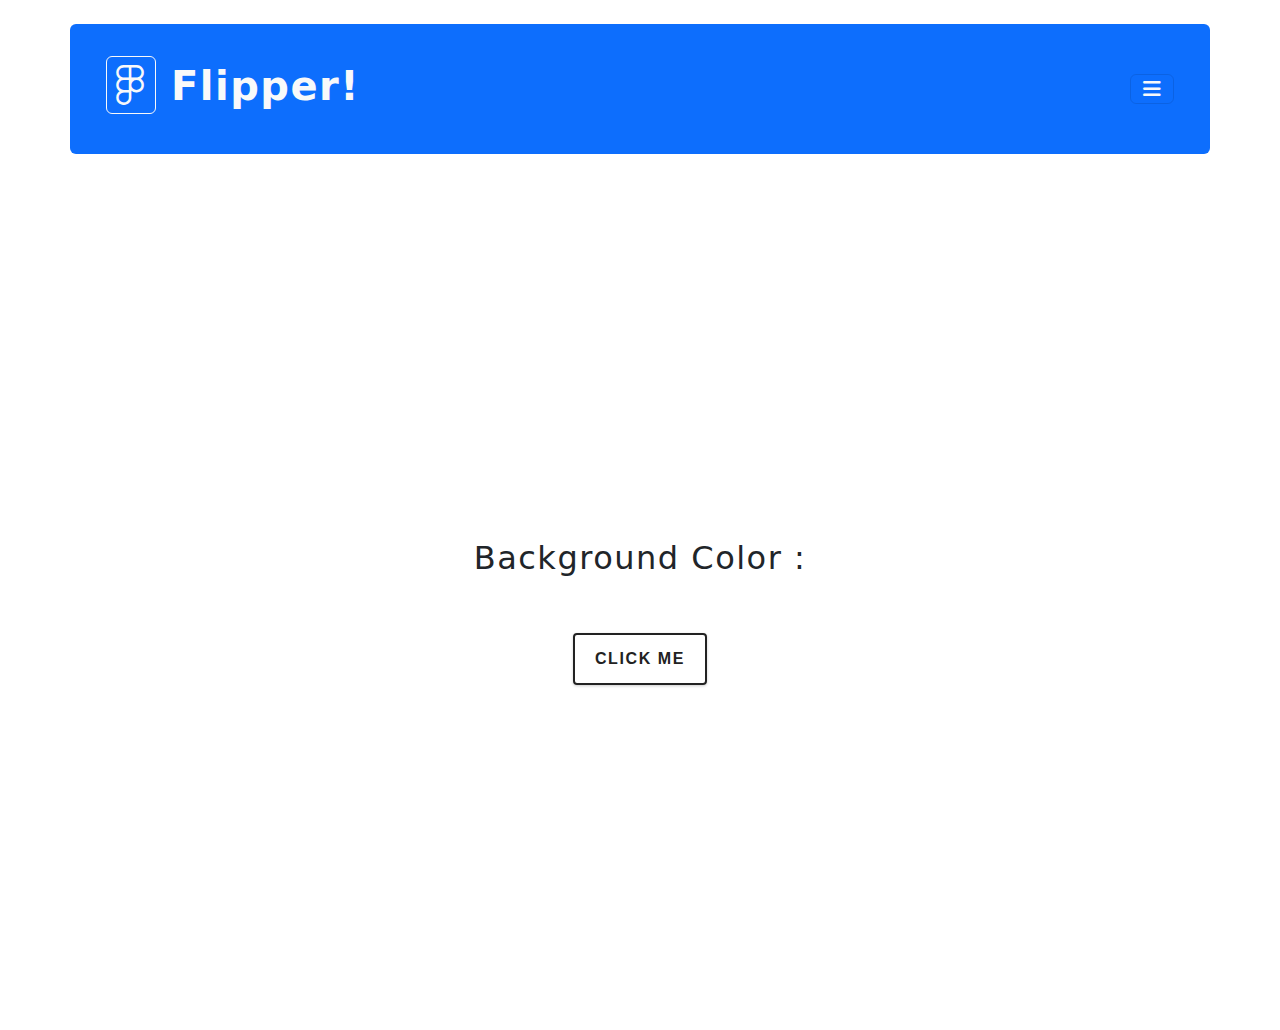
<file: Color Text Flipper (My Project)/index.html>
<!DOCTYPE html>
    <head>
        <meta charset="utf-8">
        <meta http-equiv="X-UA-Compatible" content="IE=edge">
        <title>Flipper! | Simple</title>
        <meta name="description" content="">
        <meta name="viewport" content="width=device-width, initial-scale=1">
        <link rel="stylesheet" href="css/style.css">
        <link rel="stylesheet" href="css/all.css">
        <!-- Heading Font-->
        <link rel="preconnect" href="https://fonts.googleapis.com">
        <link rel="preconnect" href="https://fonts.gstatic.com" crossorigin>
        <link href="https://fonts.googleapis.com/css2?family=Aboreto&display=swap" rel="stylesheet">
        <link rel="stylesheet" href="https://cdn.jsdelivr.net/npm/bootstrap@5.2.3/dist/css/bootstrap.min.css" integrity="sha384-rbsA2VBKQhggwzxH7pPCaAqO46MgnOM80zW1RWuH61DGLwZJEdK2Kadq2F9CUG65" crossorigin="anonymous">
        <!-- Heading Font-->
        <link rel="stylesheet" href="css/bootstrap.min.css">
    </head>
    <body>

        <header id="header-nav" class="p-4">
            <div class="container bg-primary p-4 rounded">
                <nav class="navbar bg-body-tertiary">
                    <div class="container-fluid">
                        <h1 class="text-light fw-bold">
                            <i class="fa-brands fa-figma border border-1 border-light p-2 rounded"></i>
                            Flipper!
                        </h1>
                        <button class="navbar-toggler btn" type="button" data-bs-toggle="collapse" data-bs-target="#navbarSupportedContent" aria-controls="navbarSupportedContent" aria-expanded="false" aria-label="Toggle navigation">
                            <i class="fa-solid fa-bars text-light"></i>
                          </button>
                        <div class="collapse navbar-collapse" id="navbarSupportedContent">
                           <ul class="navbar-nav ">
                            <li class="nav-item"><a class="nav-link text-light fw-bold" href="hex.html">Hex</a></li>
                            <li class="nav-item"><a class="nav-link text-light fw-bold" href="gradient.html">Gradient</a></li>
                           </ul>
                        </div>

                    </div>
                </nav>
            </div>
        </header>
      
            <main>
            <div class="container">
                <h2>Background Color : <span class="color"></span> </h2>
                <button id="btn" class="btn-hero">Click Me</button>
            </div>
            </main>

      
       
        <script src="js/main.js" async defer></script>
        <script src="https://cdn.jsdelivr.net/npm/bootstrap@5.3.0/dist/js/bootstrap.bundle.min.js" integrity="sha384-geWF76RCwLtnZ8qwWowPQNguL3RmwHVBC9FhGdlKrxdiJJigb/j/68SIy3Te4Bkz" crossorigin="anonymous"></script>

    </body>
</html>
</file>
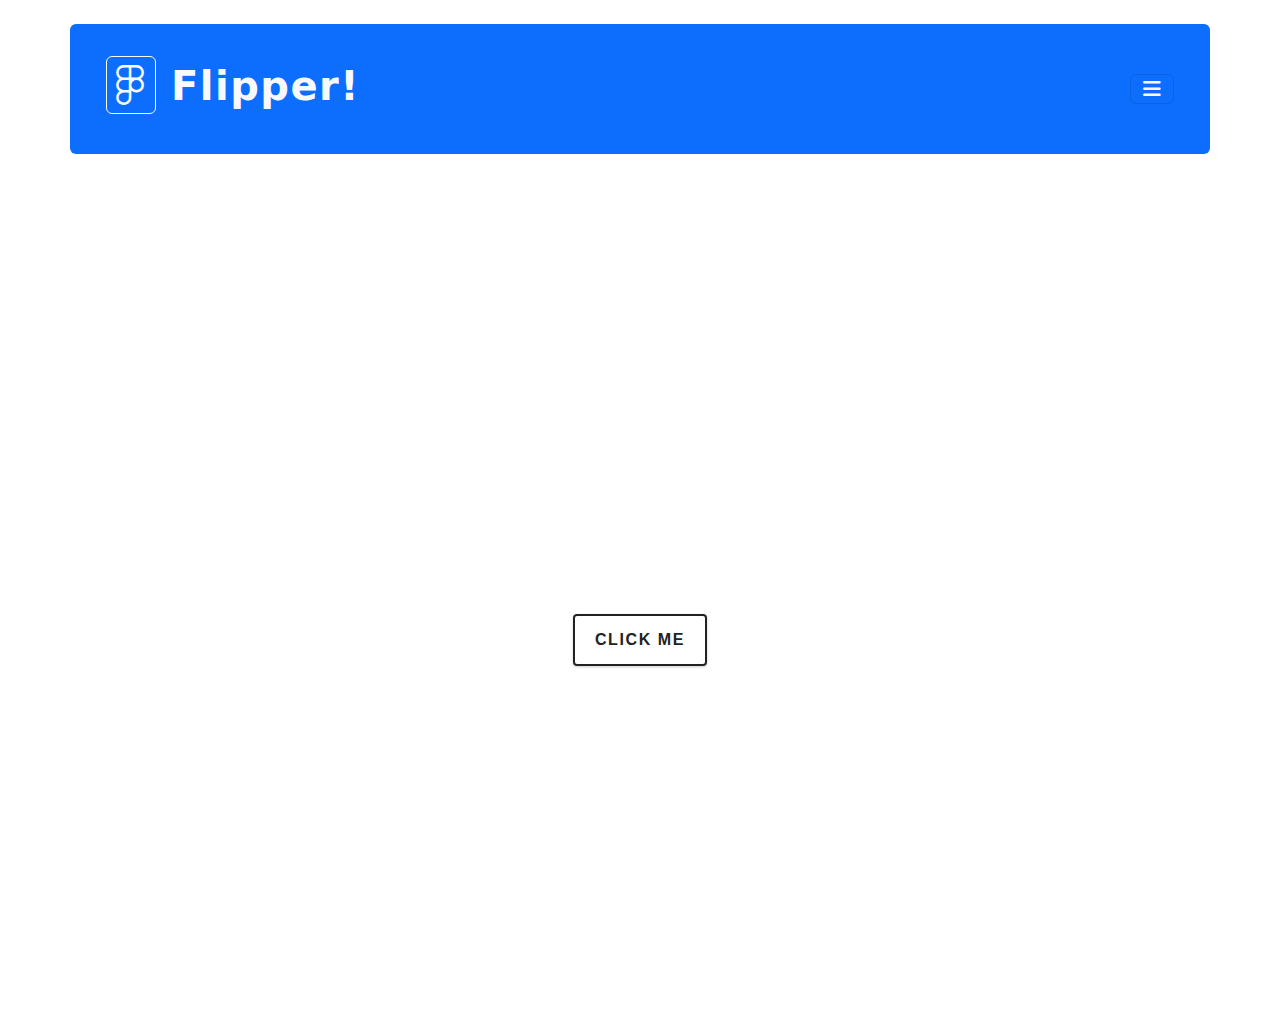
<file: Color Text Flipper (My Project)/gradient.html>
<!DOCTYPE html>
    <head>
        <meta charset="utf-8">
        <meta http-equiv="X-UA-Compatible" content="IE=edge">
        <title>Flipper! | Gradient</title>
        <meta name="description" content="">
        <meta name="viewport" content="width=device-width, initial-scale=1">
        <link rel="stylesheet" href="css/style.css">
        <link rel="stylesheet" href="css/all.css">
        <!-- Heading Font-->
        <link rel="preconnect" href="https://fonts.googleapis.com">
        <link rel="preconnect" href="https://fonts.gstatic.com" crossorigin>
        <link href="https://fonts.googleapis.com/css2?family=Aboreto&display=swap" rel="stylesheet">
        <link rel="stylesheet" href="https://cdn.jsdelivr.net/npm/bootstrap@5.2.3/dist/css/bootstrap.min.css" integrity="sha384-rbsA2VBKQhggwzxH7pPCaAqO46MgnOM80zW1RWuH61DGLwZJEdK2Kadq2F9CUG65" crossorigin="anonymous">
        <!-- Heading Font-->
        <link rel="stylesheet" href="css/bootstrap.min.css">
    </head>
    <body>

        <header id="header-nav" class="p-4">
            <div class="container bg-primary p-4 rounded">
                <nav class="navbar bg-body-tertiary">
                    <div class="container-fluid">
                        <h1 class="text-light fw-bold">
                            <i class="fa-brands fa-figma border border-1 border-light p-2 rounded"></i>
                            Flipper!
                        </h1>
                        <button class="navbar-toggler btn" type="button" data-bs-toggle="collapse" data-bs-target="#navbarSupportedContent" aria-controls="navbarSupportedContent" aria-expanded="false" aria-label="Toggle navigation">
                            <i class="fa-solid fa-bars text-light"></i>
                          </button>
                        <div class="collapse navbar-collapse" id="navbarSupportedContent">
                           <ul class="navbar-nav ">
                            <li class="nav-item"><a class="nav-link text-light fw-bold" href="index.html">Simple</a></li>
                            <li class="nav-item"><a class="nav-link text-light fw-bold" href="hex.html">Hex</a></li>
                           </ul>
                        </div>

                    </div>
                </nav>
            </div>
        </header>
      
            <main>
            <div class="container">
                <h2>  <span class="color"></span> </h2>
                <button id="btn" class="btn-hero">Click Me</button>
            </div>
            </main>

      
       
        <script src="js/grad.js" async defer></script>
        <script src="https://cdn.jsdelivr.net/npm/bootstrap@5.3.0/dist/js/bootstrap.bundle.min.js" integrity="sha384-geWF76RCwLtnZ8qwWowPQNguL3RmwHVBC9FhGdlKrxdiJJigb/j/68SIy3Te4Bkz" crossorigin="anonymous"></script>

    </body>
</html>
</file>
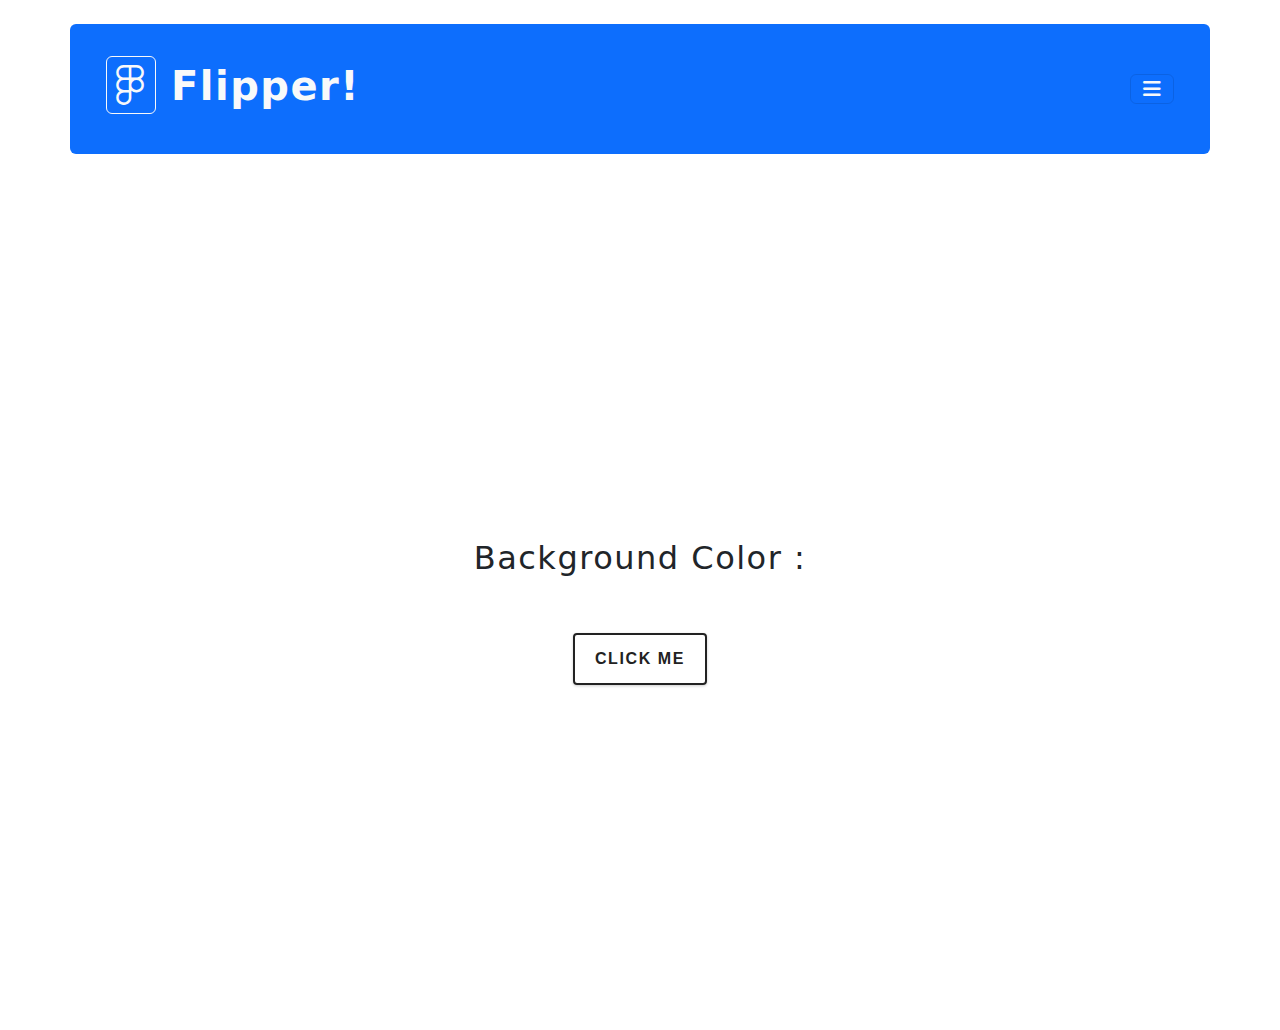
<file: Color Text Flipper (My Project)/hex.html>
<!DOCTYPE html>
    <head>
        <meta charset="utf-8">
        <meta http-equiv="X-UA-Compatible" content="IE=edge">
        <title>Flipper! | Hex</title>
        <meta name="description" content="">
        <meta name="viewport" content="width=device-width, initial-scale=1">
        <link rel="stylesheet" href="css/style.css">
        <link rel="stylesheet" href="css/all.css">
        <!-- Heading Font-->
        <link rel="preconnect" href="https://fonts.googleapis.com">
        <link rel="preconnect" href="https://fonts.gstatic.com" crossorigin>
        <link href="https://fonts.googleapis.com/css2?family=Aboreto&display=swap" rel="stylesheet">
        <link rel="stylesheet" href="https://cdn.jsdelivr.net/npm/bootstrap@5.2.3/dist/css/bootstrap.min.css" integrity="sha384-rbsA2VBKQhggwzxH7pPCaAqO46MgnOM80zW1RWuH61DGLwZJEdK2Kadq2F9CUG65" crossorigin="anonymous">
        <!-- Heading Font-->
        <link rel="stylesheet" href="css/bootstrap.min.css">
    </head>
    <body>

        <header id="header-nav" class="p-4">
            <div class="container bg-primary p-4 rounded">
                <nav class="navbar bg-body-tertiary">
                    <div class="container-fluid">
                        <h1 class="text-light fw-bold">
                            <i class="fa-brands fa-figma border border-1 border-light p-2 rounded"></i>
                            Flipper!
                        </h1>
                        <button class="navbar-toggler btn-outline-light btn" type="button" data-bs-toggle="collapse" data-bs-target="#navbarSupportedContent" aria-controls="navbarSupportedContent" aria-expanded="false" aria-label="Toggle navigation">
                            <i class="fa-solid fa-bars text-light"></i>
                          </button>
                        <div class="collapse navbar-collapse" id="navbarSupportedContent">
                           <ul class="navbar-nav ">
                            <li class="nav-item"><a class="nav-link text-light fw-bold" href="index.html">Simple</a></li>
                            <li class="nav-item"><a class="nav-link text-light fw-bold" href="gradient.html">Gradient</a></li>
                           </ul>
                        </div>

                    </div>
                </nav>
            </div>
        </header>
      
            <main>
            <div class="container">
                <h2>Background Color : <span class="color"></span> </h2>
                <button id="btn" class="btn-hero">Click Me</button>
            </div>
            </main>

      
       
        <script src="js/hex.js" async defer></script>
        <script src="https://cdn.jsdelivr.net/npm/bootstrap@5.3.0/dist/js/bootstrap.bundle.min.js" integrity="sha384-geWF76RCwLtnZ8qwWowPQNguL3RmwHVBC9FhGdlKrxdiJJigb/j/68SIy3Te4Bkz" crossorigin="anonymous"></script>

    </body>
</html>
</file>
<file: Color Text Flipper (My Project)/css/style.css>
:root {
    /* dark shades of primary color*/
    --clr-primary-1: hsl(205, 86%, 17%);
    --clr-primary-2: hsl(205, 77%, 27%);
    --clr-primary-3: hsl(205, 72%, 37%);
    --clr-primary-4: hsl(205, 63%, 48%);
    /* primary/main color */
    --clr-primary-5: hsl(205, 78%, 60%);
    /* lighter shades of primary color */
    --clr-primary-6: hsl(205, 89%, 70%);
    --clr-primary-7: hsl(205, 90%, 76%);
    --clr-primary-8: hsl(205, 86%, 81%);
    --clr-primary-9: hsl(205, 90%, 88%);
    --clr-primary-10: hsl(205, 100%, 96%);
    /* darkest grey - used for headings */
    --clr-grey-1: hsl(209, 61%, 16%);
    --clr-grey-2: hsl(211, 39%, 23%);
    --clr-grey-3: hsl(209, 34%, 30%);
    --clr-grey-4: hsl(209, 28%, 39%);
    /* grey used for paragraphs */
    --clr-grey-5: hsl(210, 22%, 49%);
    --clr-grey-6: hsl(209, 23%, 60%);
    --clr-grey-7: hsl(211, 27%, 70%);
    --clr-grey-8: hsl(210, 31%, 80%);
    --clr-grey-9: hsl(212, 33%, 89%);
    --clr-grey-10: hsl(210, 36%, 96%);
    --clr-white: #fff;
    --clr-red-dark: hsl(360, 67%, 44%);
    --clr-red-light: hsl(360, 71%, 66%);
    --clr-green-dark: hsl(125, 67%, 44%);
    --clr-green-light: hsl(125, 71%, 66%);
    --clr-black: #222;
    --ff-primary: "Roboto", sans-serif;
    --ff-secondary: "Open Sans", sans-serif;
    --transition: all 0.3s linear;
    --spacing: 0.1rem;
    --radius: 0.25rem;
    --light-shadow: 0 5px 15px rgba(0, 0, 0, 0.1);
    --dark-shadow: 0 5px 15px rgba(0, 0, 0, 0.2);
    --max-width: 1170px;
    --fixed-width: 620px;
  }



body{
    margin: 0;
    padding: 0;
    letter-spacing: 1.5px;
    cursor: pointer;
}



/* Buttons */
.navbar-toggler:focus{
 box-shadow: none !important; 
}







/* Main */
main {
  min-height: calc(100vh - 3rem);
  display: grid;
  place-items: center;
}
.container {
  text-align: center;
}
.container h2 {
 
  font-weight: lighter;
  padding: 1rem;
  border-radius: var(--radius);
  margin-bottom: 2.5rem;
}

.btn-hero {
  font-family: var(--ff-primary);
  text-transform: uppercase;
  background: transparent;
  color: var(--clr-black);
  letter-spacing: var(--spacing);
  display: inline-block;
  font-weight: 700;
  transition: var(--transition);
  border: 2px solid var(--clr-black);
  cursor: pointer;
  box-shadow: 0 1px 3px rgba(0, 0, 0, 0.2);
  border-radius: var(--radius);
  font-size: 1rem;
  padding: 0.75rem 1.25rem;
}
.btn-hero:hover {
  color: var(--clr-white);
  background: var(--clr-black);
}
</file>
